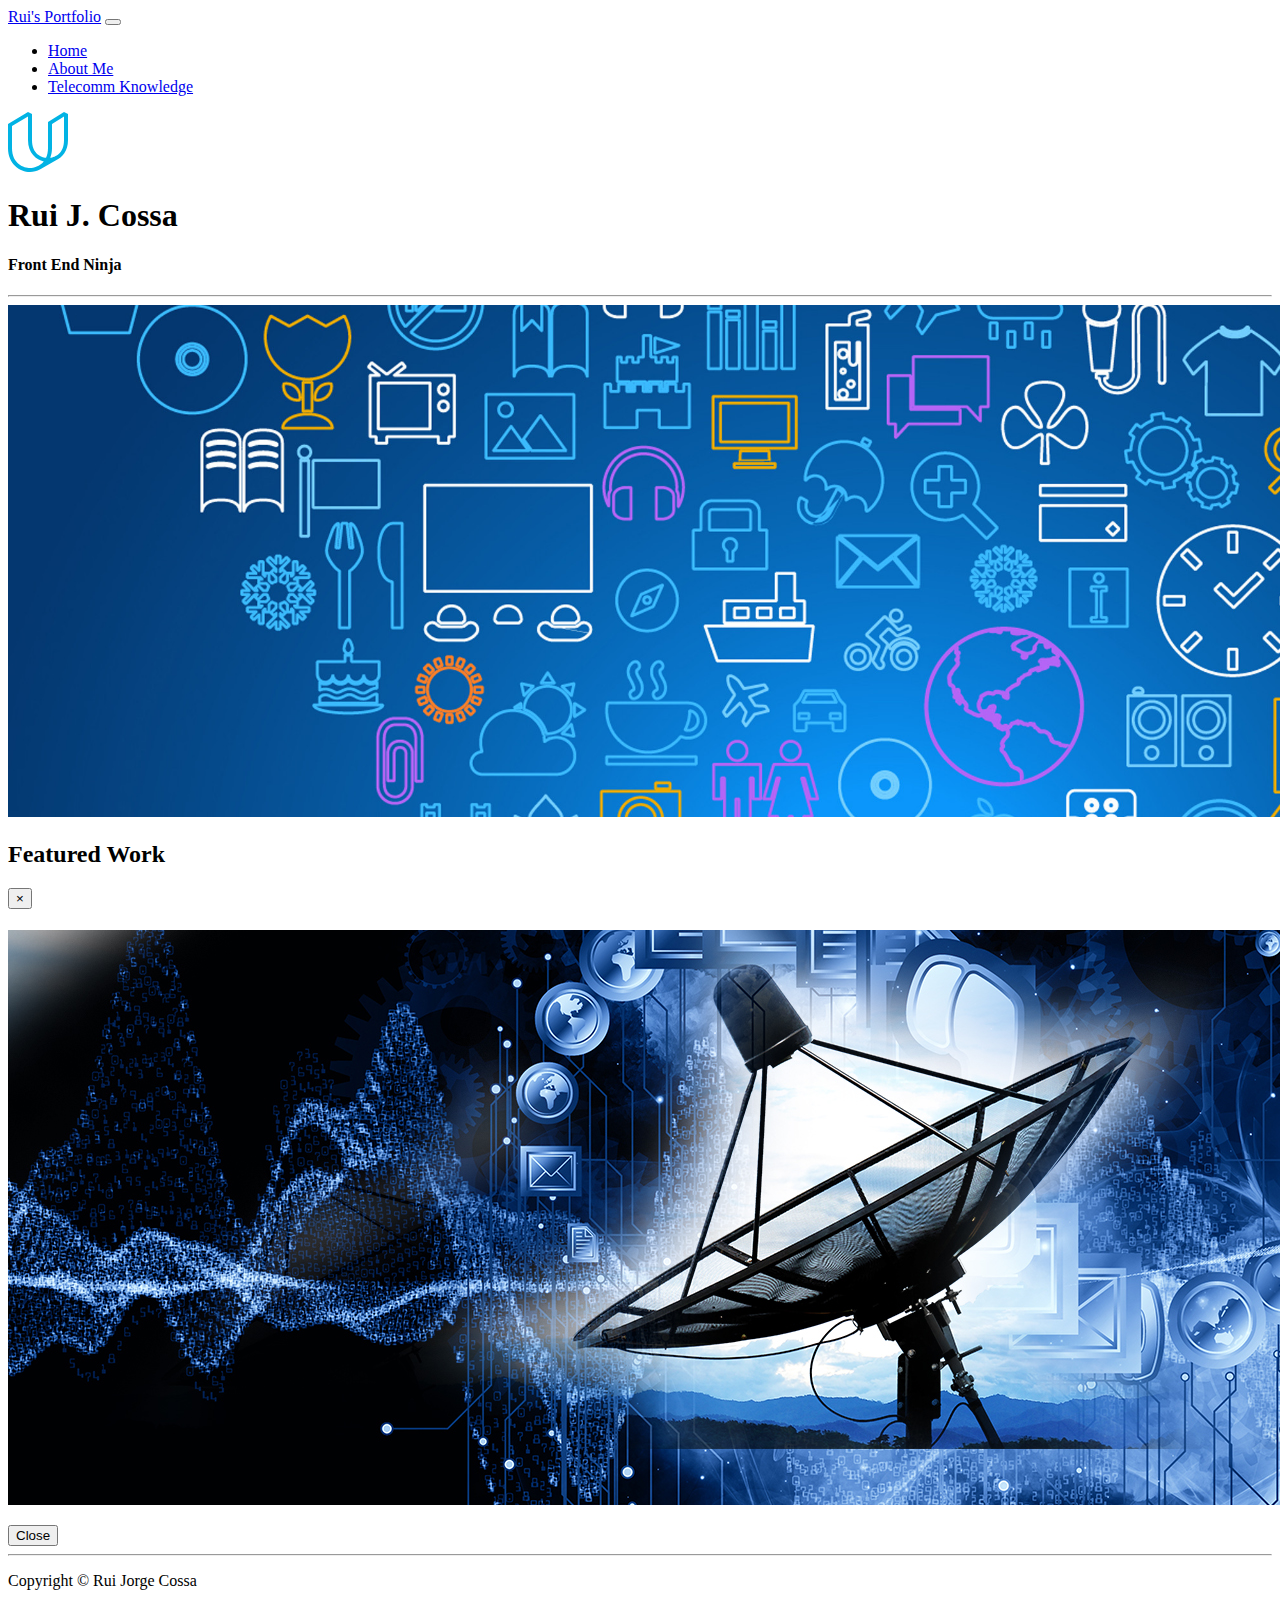
<file: index.html>
<!DOCTYPE html>
<html lang="en">
    <head>
        <meta charset="UTF-8">
        <meta name="viewport" content="width=device-width, initial-scale=1.0">
        <link rel="import" href="header_template.html" />
        <title>Rui Cossa Portfolio</title>
    </head>
    <body>
        <nav class="navbar navbar-default">
            <div class="container">
                <div class="navbar-header">
                    <a class="navbar-brand" href="#">Rui's Portfolio</a>
                    <button class="navbar-toggle" data-toggle="collapse" data-target=".navHeaderCollapse">
                        <span class="icon-bar"></span>
                        <span class="icon-bar"></span>
                        <span class="icon-bar"></span>
                    </button>
                </div>
                <div class="collapse navbar-collapse navHeaderCollapse">
                    <ul class="nav navbar-nav">
                        <li class="active"><a href="index.html">Home</a></li>
                        <li><a href="about.html">About Me</a></li>
                        <li><a href="telecomm_knowledge.html">Telecomm Knowledge</a></li>
                    </ul>
                </div>
            </div>
        </nav>
        <main class="container">
            <header class="row">
                <div class="col-md-6">
                    <img src="images/udacity_logo.svg" class="logo" alt="Udacity Logo">
                </div>
                <div class="col-md-6  text-right text-uppercase header-text">
                    <h1>Rui J. Cossa</h1>
                    <h4>Front End Ninja</h4>
                </div>
            </header>
            <div class="row">
                <div class="col-md-12">
                    <hr class="thick-rule" />
                </div>
            </div>
            <div class="row">
                <div class="col-md-12">
                    <img src="images/tech_banner_small.jpg" srcset="images/tech_banner_medium.jpg 1000w, images/tech_banner.jpg 2000w " alt="Portfolio Banner" class="img-responsive">
                </div>
            </div>
            <section id="featured">
                <div class="row">
                    <div class="col-md-12">
                        <h2 class="faded-text">Featured Work</h2>
                    </div>
                </div>
                <div class="row text-center" id="project-placeholder">
                </div>
            </section>
            <div id="project-modal" class="row modal fade" role="dialog">
                <div class="col-md-12">
                    <div class="modal-dialog">
                        <div class="modal-header">
                            <button type="button" class="close" data-dismiss="modal">&times;</button>
                            <h4 class="modal-title"></h4>
                        </div>
                        <div class="modal-body">
                            <img id="project-image" alt="Modal Image" src="images/telecommunications.jpg" class="img-responsive"/>
                            <p id="project-text" class="text-center"></p>
                        </div>
                        <div class="modal-footer">
                            <button type="button" class="btn btn-default" data-dismiss="modal">Close</button>
                        </div>
                    </div>
                </div>
            </div>
            <footer id="project-footer">
                <div class="row">
                    <div class="col-md-12">
                        <hr class="thick-rule" />
                    </div>
                </div>
                <div class="row">
                    <div class="col-md-12">
                        <div class="text-center center-block">
                            <a href="https://web.facebook.com/imagine.ht"><i id="social-fb" class="fa fa-facebook-square fa-3x social"></i></a>
                            <a href="mailto:ruij.cossa@gmail.com"><i id="social-em" class="fa fa-envelope-square fa-3x social"></i></a>
                            <a href="https://www.instagram.com/rjcossa/"><i id="social-insta" class="fa fa-instagram fa-3x social"></i></a>
                        </div>
                    </div>
                </div>
                <div class="row">
                    <div class="md-col-12 text-center medium-text">
                        <p>Copyright © Rui Jorge Cossa</p>
                    </div>
                </div>
            </footer>
        </main>
    </body>
</html>
</file>
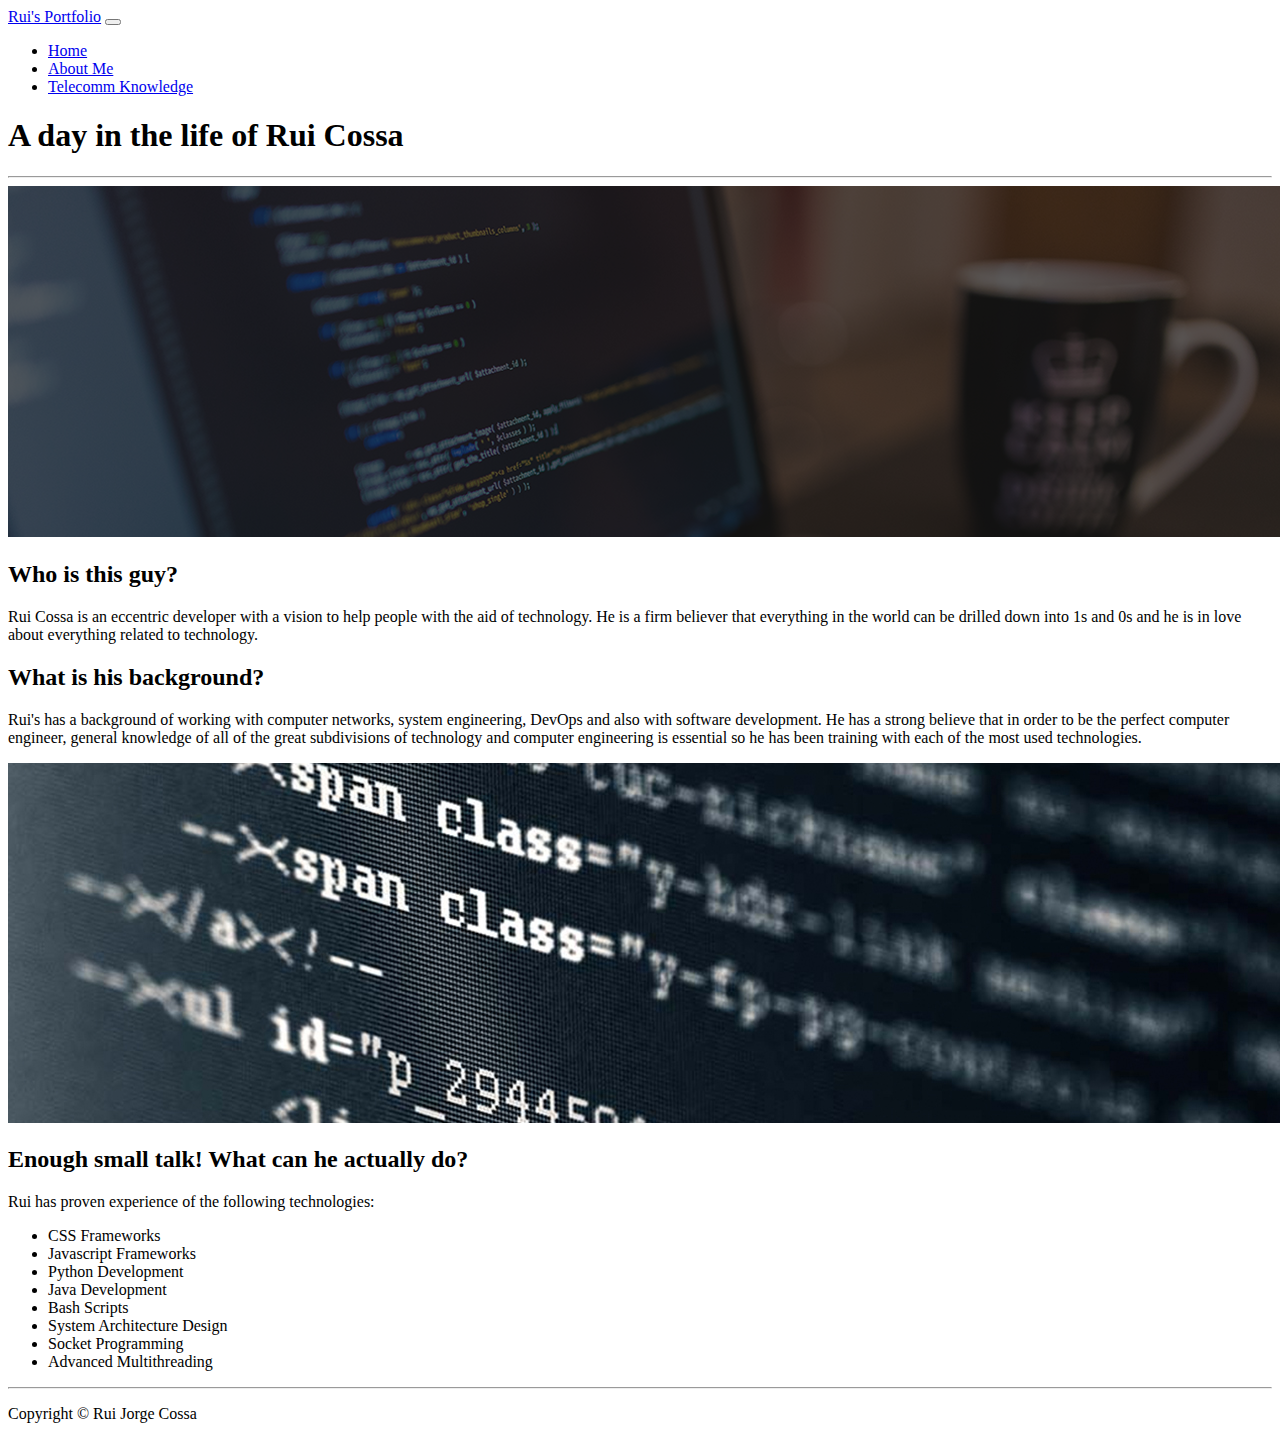
<file: about.html>
<!DOCTYPE html>
<html lang="en">
    <head>
        <meta charset="UTF-8">
        <meta name="viewport" content="width=device-width, initial-scale=1.0">
        <link rel="import" href="header_template.html" />
        <title>About Me</title>
    </head>
    <body>
        <nav class="navbar navbar-default">
            <div class="container">
                <div class="navbar-header">
                    <a class="navbar-brand" href="index.html">Rui's Portfolio</a>
                    <button class="navbar-toggle" data-toggle="collapse" data-target=".navHeaderCollapse">
                        <span class="icon-bar"></span>
                        <span class="icon-bar"></span>
                        <span class="icon-bar"></span>
                    </button>
                </div>

                <div class="collapse navbar-collapse navHeaderCollapse">
                    <ul class="nav navbar-nav">
                        <li><a href="index.html">Home</a></li>
                        <li class="active"><a href="about.html">About Me</a></li>
                        <li><a href="telecomm_knowledge.html">Telecomm Knowledge</a></li>
                    </ul>
                </div>
            </div>
        </nav>
        <main class="container">
            <header class="row">
                <div class="col-md-12  text-center text-uppercase header-text">
                    <h1>A day in the life of Rui Cossa</h1>
                </div>
            </header>
            <div class="row">
                <div class="col-md-12">
                    <hr class="thick-rule" />
                </div>
            </div>
            <div class="row">
                <div class="col-md-12 center-block">
                    <img src="images/full_stack.png" alt="Full Stack Image" class="img-responsive" />
                </div>
            </div>
            <section id="personal-information">
                <div class="row">
                    <div class="col-md-12">
                        <h2 class="faded-text">Who is this guy?</h2>
                    </div>
                </div>
                <div class="row">
                    <div class="medium-text col-md-12">
                        <p>
                            Rui Cossa is an eccentric developer with a vision to help people with the aid of technology. He is a firm believer that everything in the world can be drilled down into 1s and 0s and he is in love about everything related to technology.
                        </p>
                    </div>
                </div>
            </section>
            <section id="background-information">
                <div class="row">
                    <div class="col-md-12">
                        <h2 class="faded-text">What is his background?</h2>
                    </div>
                </div>
                <div class="row">
                    <div class="medium-text col-md-12">
                        <p>
                            Rui's has a background of working with computer networks, system engineering, DevOps and also with software development. He has a strong believe that in order to be the perfect computer engineer, general knowledge of all of the great subdivisions of technology and computer engineering is essential so he has been training with each of the most used technologies.
                        </p>
                    </div>
                </div>
                <div class="row">
                    <div class="col-md-12">
                        <img src="images/computer_engineer.jpg" alt="Engineer Profile Image" class="img-responsive" />
                    </div>
                </div>
            </section>
            <section id="experience">
                <div class="row">
                    <div class="col-md-12">
                        <h2 class="faded-text">Enough small talk! What can he actually do?</h2>
                    </div>
                </div>
                <div class="row">
                    <div class="medium-text col-md-12">
                        <p>
                            Rui has proven experience of the following technologies:
                        </p>
                        <ul>
                            <li>CSS Frameworks</li>
                            <li>Javascript Frameworks</li>
                            <li>Python Development</li>
                            <li>Java Development</li>
                            <li>Bash Scripts</li>
                            <li>System Architecture Design</li>
                            <li>Socket Programming</li>
                            <li>Advanced Multithreading</li>
                        </ul>
                    </div>
                </div>
            </section>
            <footer>
                <div class="row">
                    <div class="col-md-12">
                        <hr class="thick-rule" />
                    </div>
                </div>
                <div class="row">
                    <div class="col-md-12">
                        <div class="text-center center-block">
                            <a href="https://web.facebook.com/imagine.ht"><i id="social-fb" class="fa fa-facebook-square fa-3x social"></i></a>
                            <a href="mailto:ruij.cossa@gmail.com"><i id="social-em" class="fa fa-envelope-square fa-3x social"></i></a>
                            <a href="https://www.instagram.com/rjcossa/"><i id="social-insta" class="fa fa-instagram fa-3x social"></i></a>
                        </div>
                    </div>
                </div>
                <div class="row">
                    <div class="md-col-12 text-center medium-text">
                        <p>Copyright © Rui Jorge Cossa</p>
                    </div>
                </div>
            </footer>
        </main>
    </body>
</html>
</file>
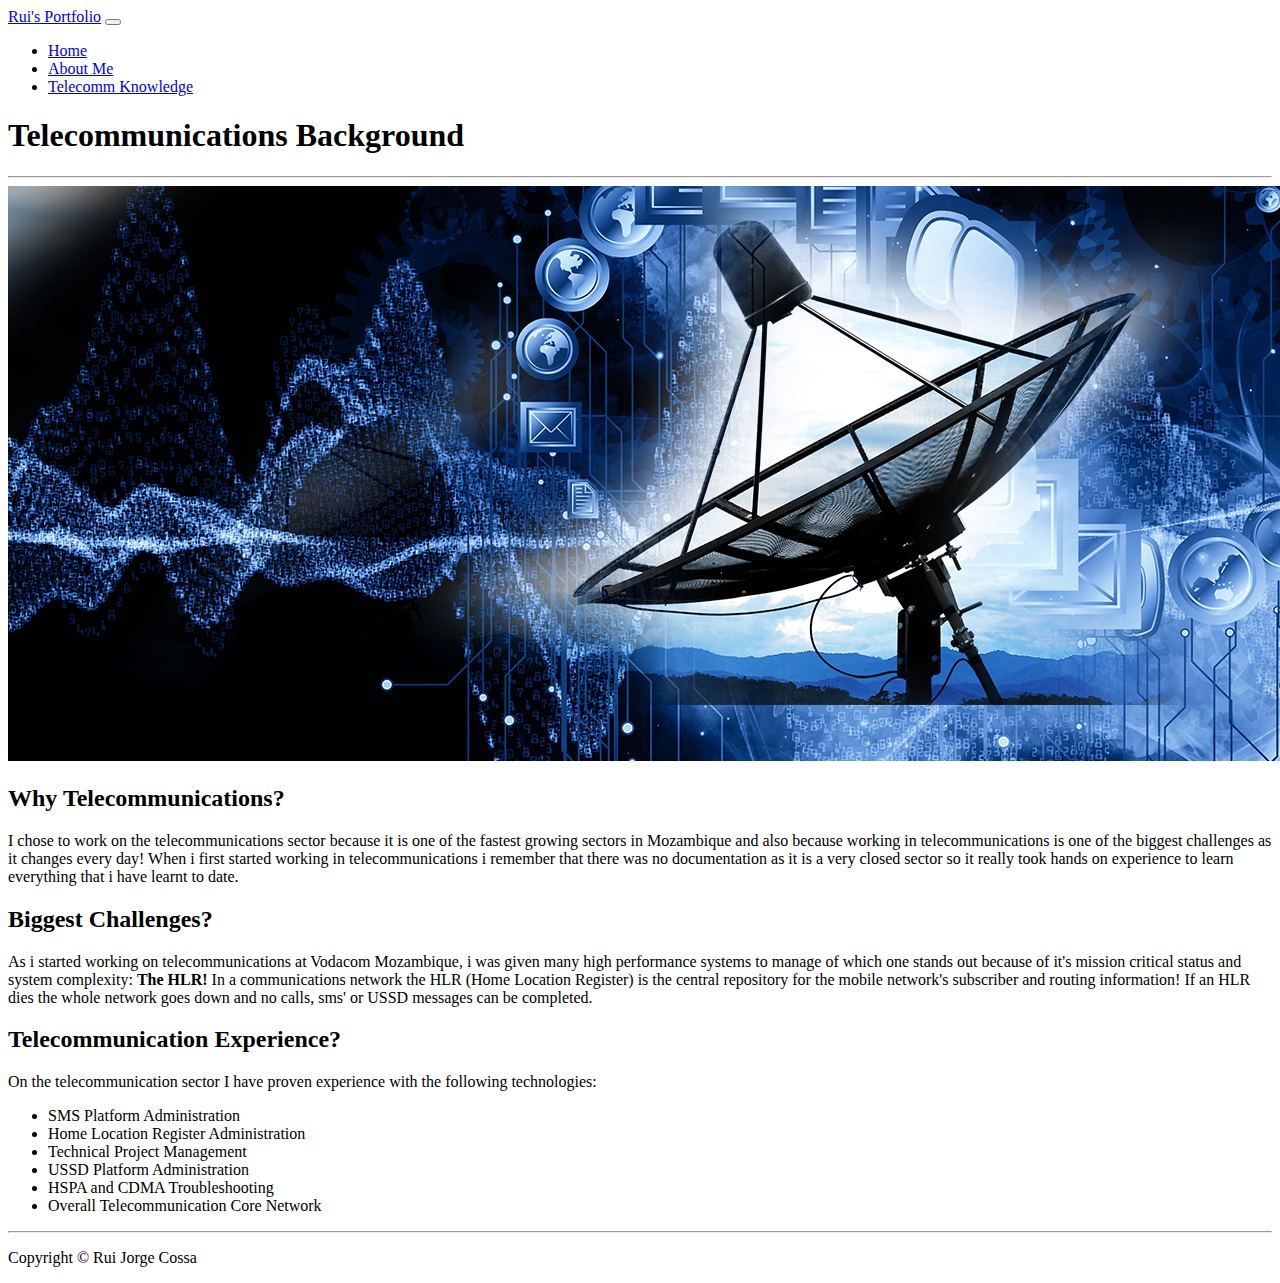
<file: telecomm_knowledge.html>
<!DOCTYPE html>
<html lang="en">
    <head>
        <meta charset="UTF-8">
        <meta name="viewport" content="width=device-width, initial-scale=1.0">
        <link rel="import" href="header_template.html" />
        <title>Telecommunications Knowledge</title>
    </head>
    <body>
        <nav class="navbar navbar-default">
            <div class="container">
                <div class="navbar-header">
                    <a class="navbar-brand" href="#">Rui's Portfolio</a>
                    <button class="navbar-toggle" data-toggle="collapse" data-target=".navHeaderCollapse">
                        <span class="icon-bar"></span>
                        <span class="icon-bar"></span>
                        <span class="icon-bar"></span>
                    </button>
                </div>
                <div class="collapse navbar-collapse navHeaderCollapse">
                    <ul class="nav navbar-nav">
                        <li><a href="index.html">Home</a></li>
                        <li><a href="about.html">About Me</a></li>
                        <li class="active"><a href="telecomm_knowledge.html">Telecomm Knowledge</a></li>
                    </ul>
                </div>
            </div>
        </nav>
        <main class="container">
            <header class="row">
                <div class="col-md-12  text-center text-uppercase header-text">
                    <h1>Telecommunications Background</h1>
                </div>
            </header>
            <div class="row">
                <div class="col-md-12">
                    <hr class="thick-rule" />
                </div>
            </div>
            <div class="row">
                <div class="col-md-12 center-block">
                    <img src="images/telecommunications.jpg" alt="Telecommunications Banner" class="img-responsive" />
                </div>
            </div>
            <section id="reason">
                <div class="row">
                    <div class="col-md-12">
                        <h2 class="faded-text">Why Telecommunications?</h2>
                    </div>
                </div>
                <div class="row">
                    <div class="col-md-12 medium-text">
                        <p>
                            I chose to work on the telecommunications sector because it is one of the fastest growing sectors in Mozambique and also because working in telecommunications is one of the biggest challenges as it changes every day! When i first started working in telecommunications i remember that there was no documentation as it is a very closed sector so it really took hands on experience to learn everything that i have learnt to date.
                        </p>
                    </div>
                </div>
            </section>
            <section id="challenges">
                <div class="row">
                    <div class="col-md-12">
                        <h2 class="faded-text">Biggest Challenges?</h2>
                    </div>
                </div>
                <div class="row">
                    <div class="col-md-12 medium-text">
                        <p>
                            As i started working on telecommunications at Vodacom Mozambique, i was given many high performance systems to manage of which one stands out because of it's mission critical status and system complexity: <strong>The HLR!</strong>
                            In a communications network the HLR (Home Location Register) is the central repository for the mobile network's subscriber and routing information! If an HLR dies the whole network goes down and no calls, sms' or USSD messages can be completed.
                        </p>

                    </div>
                </div>
            </section>
            <section id="experience">
                <div class="row">
                    <div class="col-md-12">
                        <h2 class="faded-text">Telecommunication Experience?</h2>
                    </div>
                </div>
                <div class="row">
                    <div class="medium-text col-md-12">
                        <p>
                            On the telecommunication sector I have proven experience with the following technologies:
                        </p>
                        <ul>
                            <li>SMS Platform Administration</li>
                            <li>Home Location Register Administration</li>
                            <li>Technical Project Management</li>
                            <li>USSD Platform Administration</li>
                            <li>HSPA and CDMA Troubleshooting</li>
                            <li>Overall Telecommunication Core Network</li>
                        </ul>
                    </div>
                </div>
            </section>
            <footer>
                <div class="row">
                    <div class="col-md-12">
                        <hr class="thick-rule" />
                    </div>
                </div>
                <div class="row">
                    <div class="col-md-12">
                        <div class="text-center center-block">
                            <a href="https://web.facebook.com/imagine.ht"><i id="social-fb" class="fa fa-facebook-square fa-3x social"></i></a>
                            <a href="mailto:ruij.cossa@gmail.com"><i id="social-em" class="fa fa-envelope-square fa-3x social"></i></a>
                            <a href="https://www.instagram.com/rjcossa/"><i id="social-insta" class="fa fa-instagram fa-3x social"></i></a>
                        </div>
                    </div>
                </div>
                <div class="row">
                    <div class="md-col-12 text-center medium-text">
                        <p>Copyright © Rui Jorge Cossa</p>
                    </div>
                </div>
            </footer>
        </main>
    </body>
</html>
</file>
